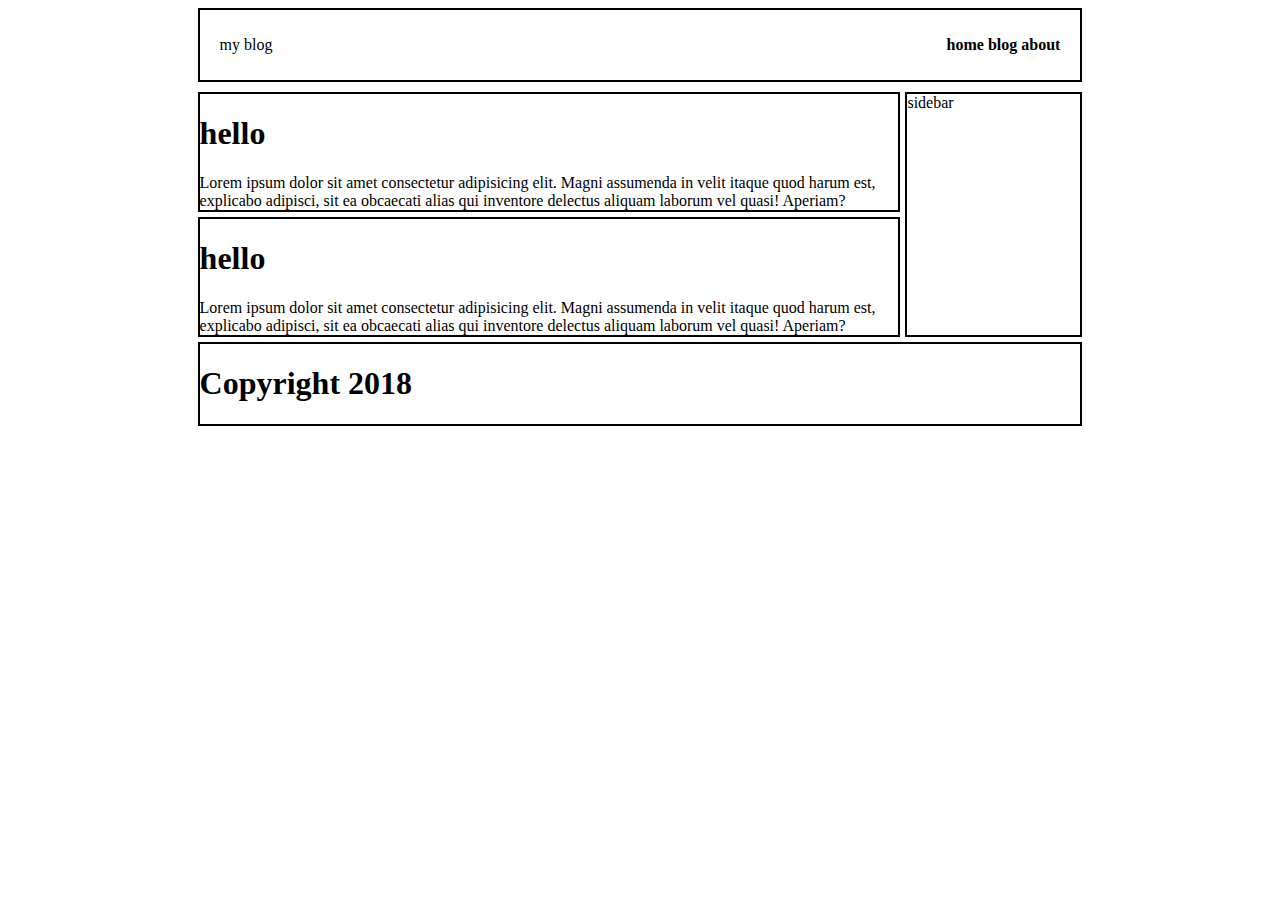
<file: index.html>
<!DOCTYPE html>
<html lang="en">

<head>
    <meta charset="UTF-8">
    <meta name="viewport" content="width=device-width, initial-scale=1.0">
    <meta http-equiv="X-UA-Compatible" content="ie=edge">
    <link rel="stylesheet" href="./css/index.css">
    <title>blog project</title>
</head>

<body>
    <div id="container">
        <div id="header-menu">
            <span id="detail-menu">my blog</span>


            <span id="detail-menu">
                <b>home</b>&nbsp;
                <b>blog</b>&nbsp;
                <b>about</b>
            </span>
        </div>
        <div id="main-content">
            <div id="post">
                <div id="post-item">
                    <h1>hello</h1>
                    Lorem ipsum dolor sit amet consectetur adipisicing elit. Magni assumenda in velit itaque quod harum est, explicabo adipisci,
                    sit ea obcaecati alias qui inventore delectus aliquam laborum vel quasi! Aperiam?
                </div>
                <div id="post-item">
                    <h1>hello</h1>
                    Lorem ipsum dolor sit amet consectetur adipisicing elit. Magni assumenda in velit itaque quod harum est, explicabo adipisci,
                    sit ea obcaecati alias qui inventore delectus aliquam laborum vel quasi! Aperiam?
                </div>

            </div>
            <div id="sidebar">sidebar</div>
        </div>


        <div id="Copyright 2018">
            <div id="footer">
                <div id="post-item">
                    <h1>Copyright 2018</h1>
                </div>
            </div>
        </div>




</body>

</html>

<div class="Container"
</file>
<file: css/index.css>
#header-menu{
    border: 2px solid black;
    height: 100px ;
    display: flex;
    justify-content: space-between;
    padding-left: 20px;
    padding-right: 20px;
    height: 70px;
    margin-bottom: 10px;
   

    }

#container{
    padding-left: 15%;
    padding-right: 15%;
}


.container {
    display: flex;
    justify-content: center;
    align-items: center;
  }
  
  .item {
    color: blue;
  }

  #detail-menu {
display: flex;
align-items: center
  }

  #main-content {
      display: grid;
      grid-template-columns: 80% 20%;
  }
  
  #post {
      margin-right: 5px;
  }

  #sidebar {
    border: 2px solid black;
    margin-bottom: 5px;
  }

  #post-item {
    border: 2px solid black;

  }

  #post-item{
      margin-bottom: 5px;

  }

  #Copyright-2018 {
      border: 2px solid black;
      height: 100px;
    

      }

#Container {
    display: flex;
    justify-content: space-between;
    padding-left: 20px;
    padding-right: 20px;
    
}
</file>
